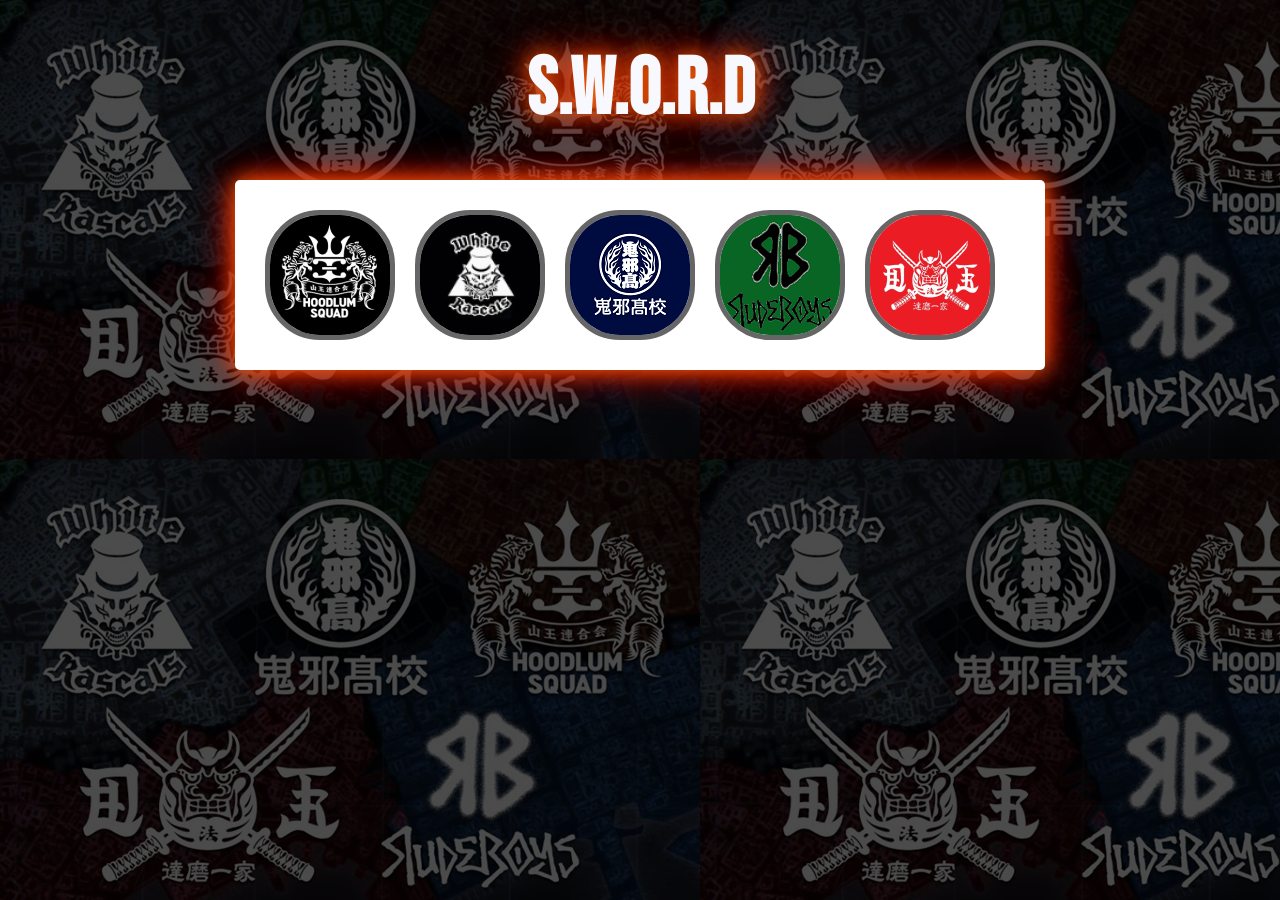
<file: index.html>
<!DOCTYPE html>
<html>
<head>
	<title>Gallery</title>
	<link rel="stylesheet" href="reset.css">
	<link rel="stylesheet" href="style.css">
</head>
<body>
	<div class="aku">
	<h1>S.W.O.R.D</h1>
		<div class="container">
			<ul class="Gallery">
				<li>
					<a href="#gambar1">
						<img src="sannohrengokai1.png" alt="Sannoh Rengokai">
						<span>Sannoh Rengokai</span>
					</a>

					<div class="overlay" id="gambar1">
						<a href="#" class="close"><img src="Button-Close-icon.png"></a>
						<a href="#gambar4" class="prev">prev</a>
						<img src="cobra.png" alt="Cobra">
						<a href="#gambar2" class="next">next</a>
					</div>
				</li>

				<li>
					<a href="#gambar2">
						<img src="whiterascals.png" alt="White Rascals">
						<span>White Rascals</span>
					</a>

					<div class="overlay" id="gambar2">
						<a href="#" class="close"><img src="Button-Close-icon.png"></a>
						<a href="#gambar1" class="prev">prev</a>
						<img src="rocky.png" alt="Rocky">
						<a href="#gambar3" class="next">next</a>
					</div>
				</li>

				<li>
					<a href="#gambar3">
						<img src="oya.png" alt="Oya KohKoh">
						<span>Oya KohKoh</span>
					</a>

					<div class="overlay" id="gambar3">
						<a href="#" class="close"><img src="Button-Close-icon.png"></a>
						<a href="#gambar2" class="prev">prev</a>
						<img src="murayama.png" alt="Murayama">
						<a href="#gambar4" class="next">next</a>
					</div>
				</li>

				<li>
					<a href="#gambar4">
						<img src="rudeboys.png" alt="Rude Boys">
						<span>Rude Boys</span>
					</a>

					<div class="overlay" id="gambar4">
						<a href="#" class="close"><img src="Button-Close-icon.png"></a>
						<a href="#gambar3" class="prev">prev</a>
						<img src="smoky.png" alt="Smoky">
						<a href="#gambar5" class="next">next</a>
					</div>
				</li>

				<li>
					<a href="#gambar5">
						<img src="darummaikka1.png" alt="Darumma Ikka">
						<span>Darumma Ikka</span>
					</a>

					<div class="overlay" id="gambar5">
						<a href="#" class="close"><img src="Button-Close-icon.png"></a>
						<a href="#gambar4" class="prev">prev</a>
						<img src="Hyugadarumaikka.png" alt="Hyuga">
						<a href="#gambar1" class="next">next</a>
					</div>
				</li>

		<div class="clear"></div>
		</ul>


	</div>
</div>
</div>
</body>
</html>
</file>
<file: style.css>
@font-face {
	font-family: 'BebasNeue';
	src: url(BebasNeue-Regular.woff) format('woff');
}

/* Style Utama */

body {
	font-family: bebasneue;
	font: 18/36px 'BebasNeue', 'Arial Narrow', Arial, sans-serif;
	background-color: #ddd;
	background-image: url(background.png);
}

.aku {
	position: absolute;
	top: 0;
	left: 0;
	bottom: 0;
	right: 0;
	background-color: rgba(0,0,0,.7);
}


h1 {
	color: ghostwhite;
	font-size: 80px;
	margin: 50px 0;
	text-align: center;
	font-weight: bold;
	text-shadow: 0 0 20px rgb(245,101,5),
	0 -0 40px red; 
}

.container {
	width: 750px;
	background-color: white; 
	margin: auto;
	padding: 30px;
	box-shadow: 0 0 20px rgb(245,101,5),
	0 -0 40px red; 
	border-radius: 5px;
}

.Gallery li {
	width: 120px;
	height: 120px;
	border: 5px solid #666;
	float: left;
	margin-right: 20px;
	position: relative;
	border-radius: 55px;
}

.Gallery li img,
.Gallery li span {
	border-radius: 50px;
}

.Gallery li span {
	display: block;
	width: 120px;
	height: 120px;
	background-color: rgba(200,200,200,.5);
	position: absolute;
	top: 0;
	text-align: center;
	line-height: 120px;
	color: #333
	text-shadow: 1px 1px 1px #ddd;
	opacity: 0;
	transform: scale(0) rotate(0);
	transition: 0.3s;
}

.Gallery li a:hover span {
	opacity: 1;
	transform: scale(1) rotate(360deg);
}

.clear {
	clear: both;
}


.overlay {
	width: 0;
	height: 0;
	overflow: hidden;
	position: fixed;
	top: 0;
	left: 0;
	background-color: rgba(0,0,0,0);
	z-index: 9999;
	transition: .8s;
	text-align: center;
	padding: 100px 0;
}

.overlay:target {
	width: auto;
	height: auto;
	bottom: 0;
	right: 0;
	background-color: rgba(0,0,0,.7);
}

.overlay img {
	max-height: 100%;
	box-shadow: 2px 2px 10px rgba(0,0,0.5);

}

.overlay:target img {
	animation: fadeAjah 1s;
}

.overlay .close {
	width: 45px;
	height: 45px;
	position: absolute;
	top: 40px;
	left: 50%;
	margin-left: -20px;
	color: white;
	text-decoration: none;
	line-height: 14px;
	padding: 5px;
	opacity: 0;

}

.overlay:target .close {
	animation: slideDownFade 1s .8s forwards;
}

.overlay:target .next,
.overlay:target .prev {
	animation: fadeAjah .5s .5s forwards;
}


.next {
	width: 200px;
	height: 200px;
	background-image: url(tombolnext.png);
	position: absolute;
	text-indent: -9999px;
	top: 38%;
	margin-left: 30px;
	opacity: 0;
}

.prev {
	width: 200px;
	height: 200px;
	background-image: url(previmg.png);
	position: absolute;
	text-indent: -9999px;
	top: 38%;
	margin-left: -229px;
	opacity: 0;
}
	
@keyframes fadeAjah {
	0% {
		opacity: 0;
	}

	100% {
		opacity: 1;
	}
}
@keyframes zoomDanFade {
	0% {
		transform: scale(0);
		opacity: 0;
	}

	100% {
		transform: scale(1);
		opacity: 1;
	}
}

@keyframes slideDownFade {
	0% {
		opacity: 0;
		margin-top: -20px;
	}

	100% {
		opacity: 1;
		margin-top: 0;
	}
}
</file>
